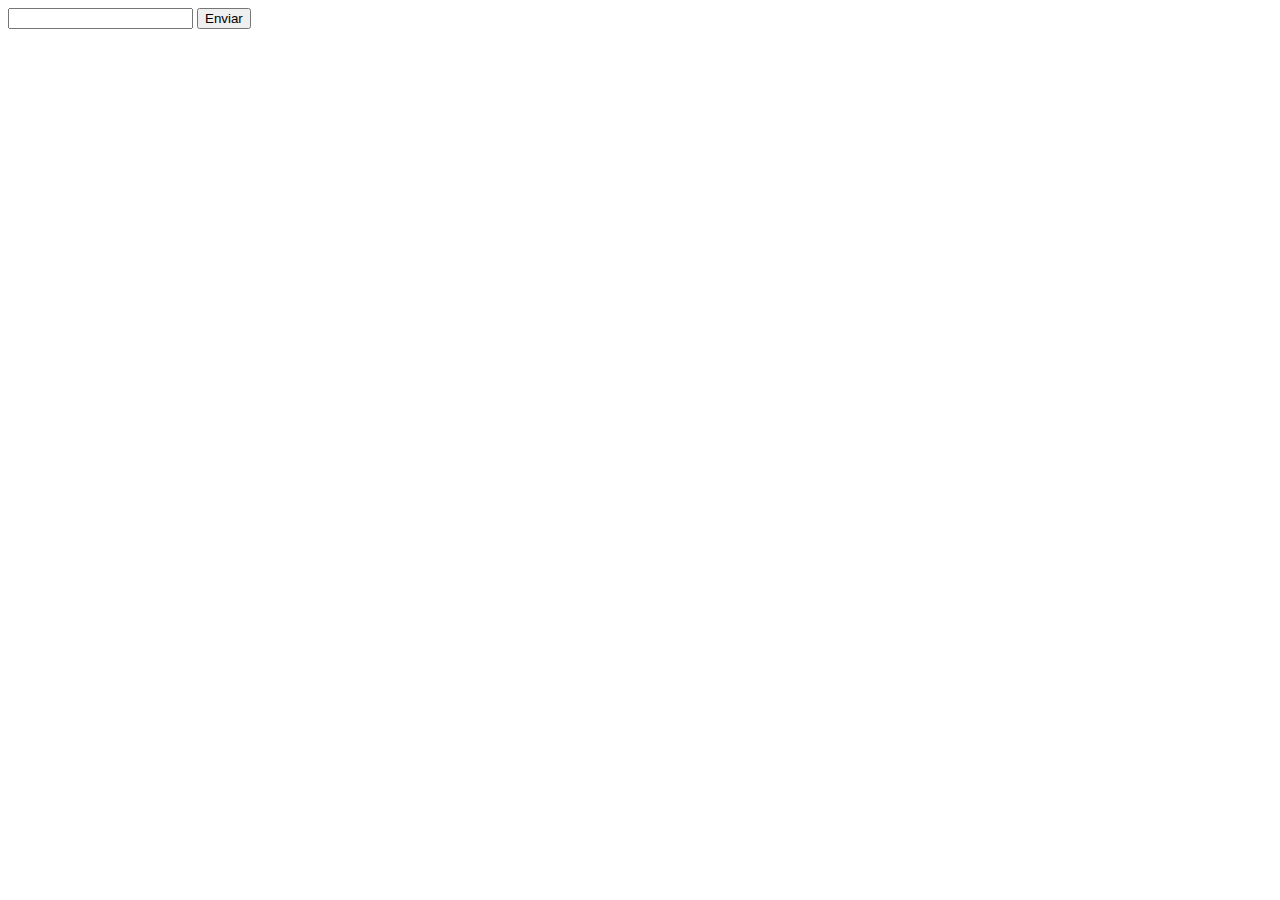
<file: ingresar_cita.html>
<!DOCTYPE html>
<html lang="en">
<head>
    <meta charset="UTF-8">
    <meta name="viewport" content="width=device-width, initial-scale=1.0">
    <meta http-equiv="X-UA-Compatible" content="ie=edge">
    <title>Document</title>
</head>
<body>
    <form action="ingresar_cita.php" method="post">
        <input type="text" name="nombre">
        <button type="submit">Enviar</button>
    </form>
</body>
</html>
</file>
